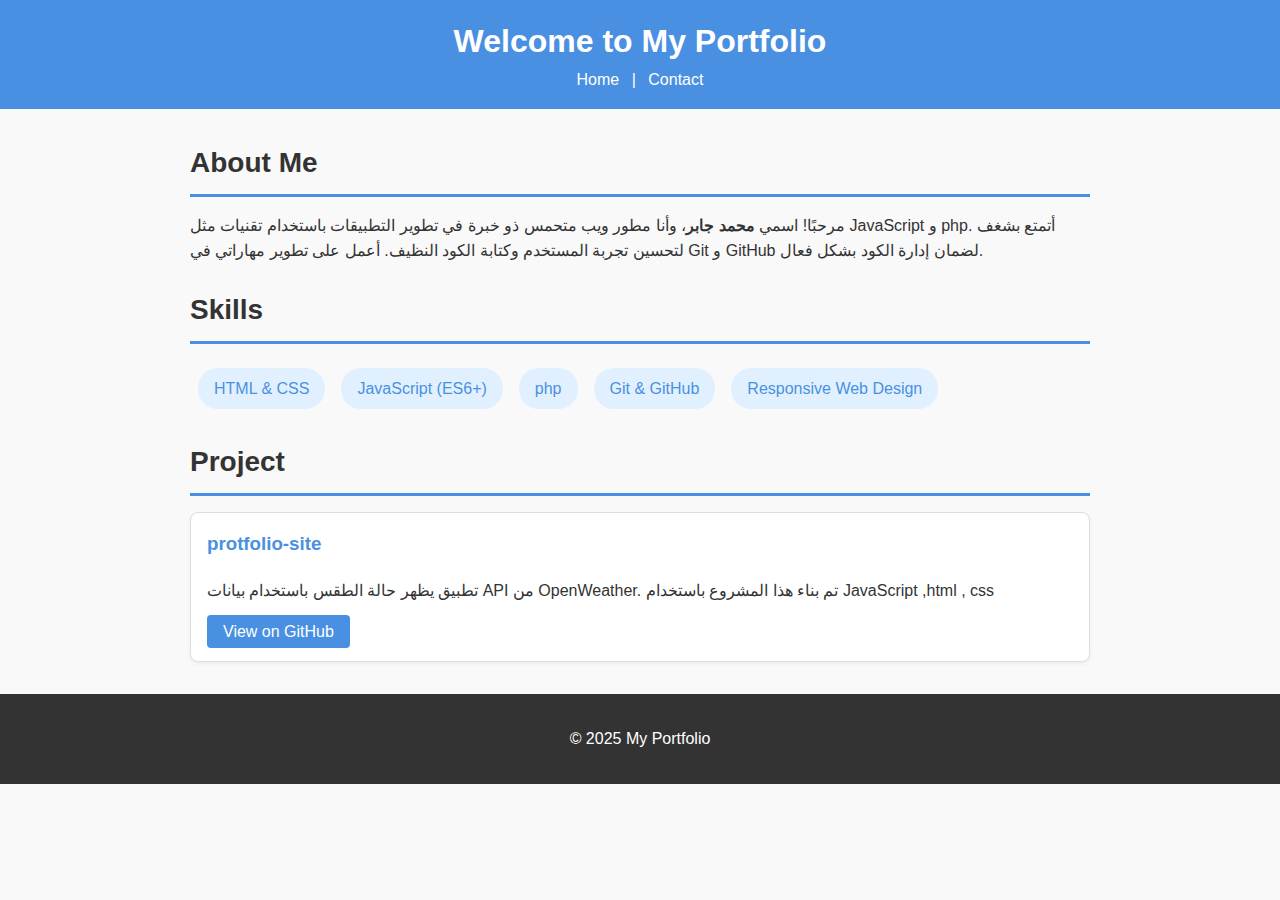
<file: index.html>
<!DOCTYPE html>
<html lang="en">
<head>
  <meta charset="UTF-8">
  <title>My Portfolio</title>
  <link rel="stylesheet" href="style.css">
</head>
<body>
  <header>
    <h1>Welcome to My Portfolio</h1>
    <nav>
      <a href="index.html">Home</a> |
      <a href="contact.html">Contact</a>
    </nav>
  </header>

  <main>
    <section id="about">
      <h2>About Me</h2>
      <p>
        مرحبًا! اسمي <strong>محمد جابر</strong>، وأنا مطور ويب متحمس ذو خبرة في تطوير التطبيقات باستخدام تقنيات مثل JavaScript و php. أتمتع بشغف لتحسين تجربة المستخدم وكتابة الكود النظيف. أعمل على تطوير مهاراتي في Git و GitHub لضمان إدارة الكود بشكل فعال. 
      </p>
    </section>

    <section id="skills">
      <h2>Skills</h2>
      <ul>
        <li>HTML &amp; CSS</li>
        <li>JavaScript (ES6+)</li>
        <li>php</li>
        <li>Git &amp; GitHub</li>
        <li>Responsive Web Design</li>
      </ul>
    </section>

    <section id="projects">
      <h2>Project</h2>
    
      <div class="project">
        <h3>protfolio-site</h3>
        <p>تطبيق يظهر حالة الطقس باستخدام بيانات API من OpenWeather. تم بناء هذا المشروع باستخدام JavaScript ,html , css</p>
        <a href="https://github.com/MohamedGaber233/portfolio-site.git" target="_blank">View on GitHub</a>
      </div>
    
    </section>
    
    
    
  </main>

  <footer>
    <p>&copy; 2025 My Portfolio</p>
  </footer>
</body>
</html>
</file>
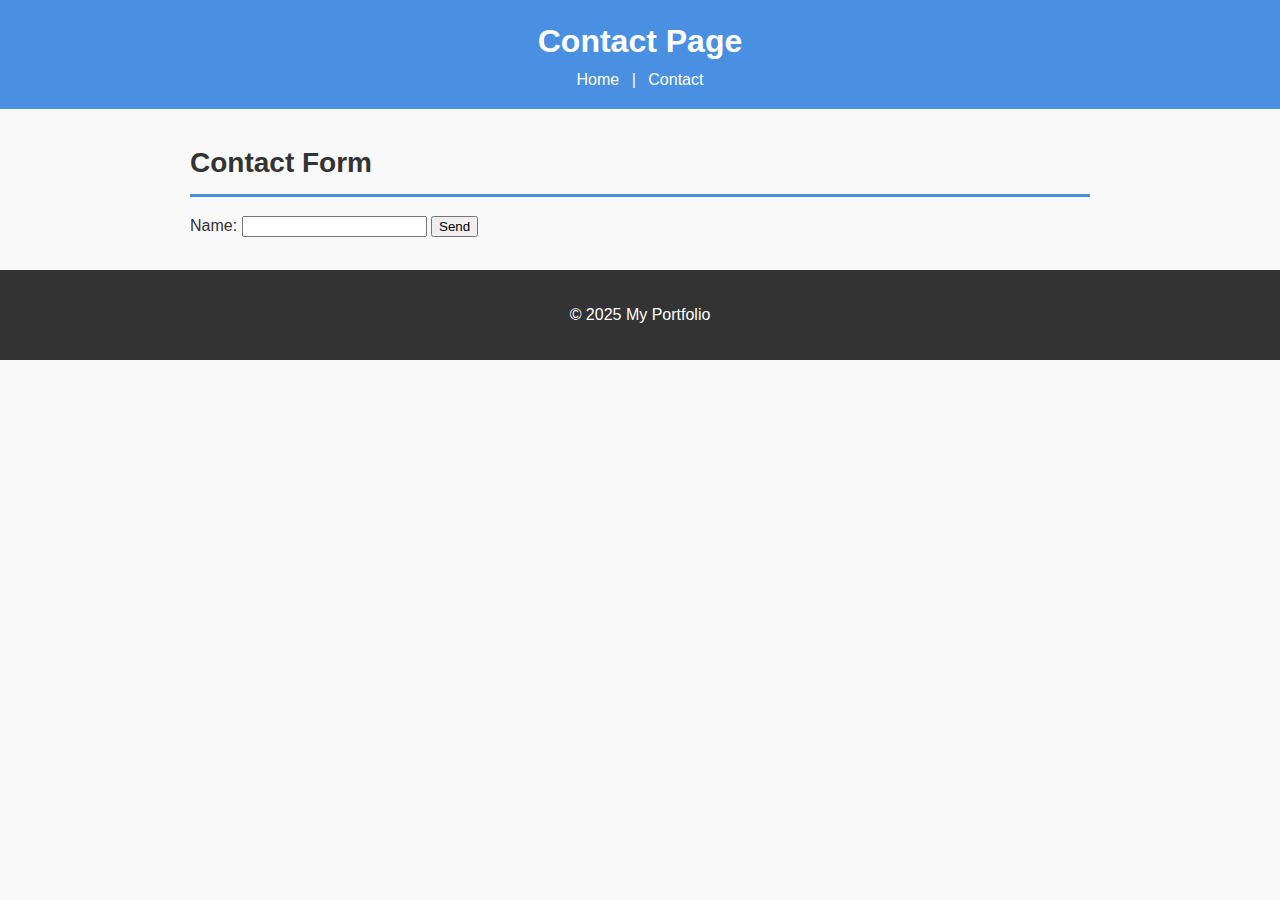
<file: contact.html>
<!DOCTYPE html>
<html lang="en">
<head>
  <meta charset="UTF-8">
  <title>Contact Me</title>
  <link rel="stylesheet" href="style.css">
</head>
<body>
  <header>
    <h1>Contact Page</h1>
    <nav>
      <a href="index.html">Home</a> |
      <a href="contact.html">Contact</a>
    </nav>
  </header>

  <main>
    <section>
      <h2>Contact Form</h2>
      <form>
        <label for="name">Name:</label>
        <input type="text" id="name" name="name" />
        <button type="submit">Send</button>
      </form>
      
    </section>
  </main>

  <footer>
    <p>&copy; 2025 My Portfolio</p>
  </footer>
</body>
</html>
</file>
<file: style.css>
/* ===== Global Styles ===== */
body {
  font-family: 'Segoe UI', Tahoma, Geneva, Verdana, sans-serif;
  line-height: 1.6;
  background-color: #f9f9f9;
  color: #333;
  margin: 0;
  padding: 0;
}

/* ===== Header ===== */
header {
  background-color: #4a90e2;
  color: #fff;
  padding: 1rem 0;
  text-align: center;
}

header h1 {
  margin: 0;
  font-size: 2rem;
}

header nav a {
  color: #fff;
  margin: 0 0.5rem;
  text-decoration: none;
  font-weight: 500;
}

header nav a:hover {
  text-decoration: underline;
}

/* ===== Main Sections ===== */
main {
  max-width: 900px;
  margin: 2rem auto;
  padding: 0 1rem;
}

/* Section titles */
main section h2 {
  font-size: 1.75rem;
  border-bottom: 3px solid #4a90e2;
  padding-bottom: 0.5rem;
  margin-bottom: 1rem;
}

/* ===== About Me ===== */
#about p {
  font-size: 1rem;
  margin-bottom: 1.5rem;
}

/* ===== Skills ===== */
#skills ul {
  list-style: none;
  padding: 0;
  display: flex;
  flex-wrap: wrap;
}

#skills li {
  background-color: #e1f0ff;
  color: #4a90e2;
  margin: 0.5rem;
  padding: 0.5rem 1rem;
  border-radius: 20px;
  font-weight: 500;
}

/* ===== Projects ===== */
.project {
  background-color: #fff;
  border: 1px solid #ddd;
  border-radius: 8px;
  padding: 1rem;
  margin-bottom: 1.5rem;
  box-shadow: 0 2px 4px rgba(0,0,0,0.05);
}

.project h3 {
  margin-top: 0;
  color: #4a90e2;
}

.project p {
  margin: 0.5rem 0 1rem;
}

.project a {
  text-decoration: none;
  font-weight: 500;
  color: #fff;
  background-color: #4a90e2;
  padding: 0.5rem 1rem;
  border-radius: 4px;
}

.project a:hover {
  background-color: #357ab8;
}

/* ===== Contact ===== */
#contact {
  text-align: center;
  padding: 1rem;
  background-color: #e1f0ff;
  border-radius: 8px;
}

#contact a {
  color: #4a90e2;
  text-decoration: none;
  font-weight: 500;
}

#contact a:hover {
  text-decoration: underline;
}

/* ===== Footer ===== */
footer {
  text-align: center;
  padding: 1rem 0;
  background-color: #333;
  color: #fff;
  margin-top: 2rem;
}
</file>
